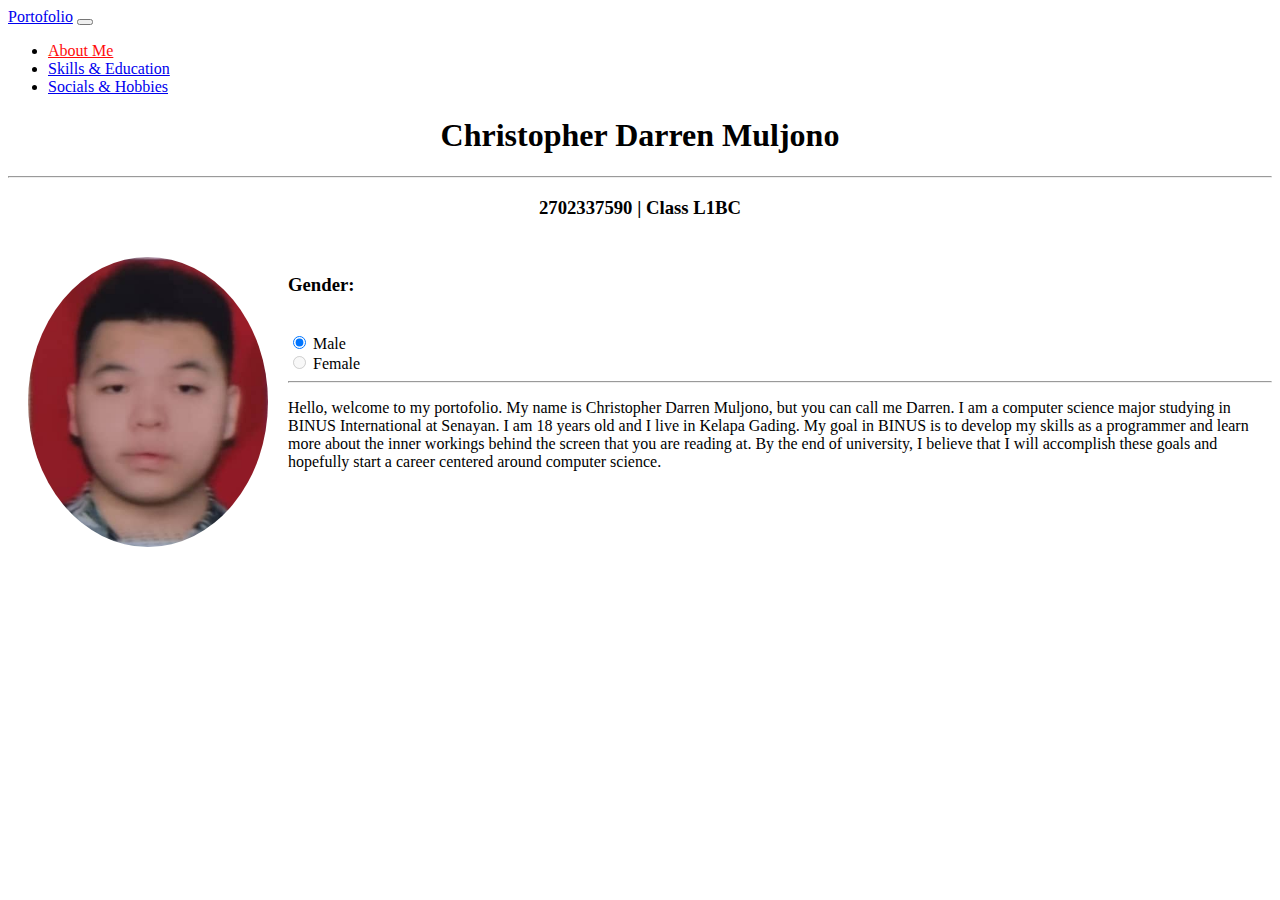
<file: about_me.html>
<!DOCTYPE html>
<html>
<head>
<meta name="viewport" content="width=device-width, initial-scale=1.0">
<link href="https://cdn.jsdelivr.net/npm/bootstrap@5.0.2/dist/css/bootstrap.min.css" rel="stylesheet" integrity="sha384-EVSTQN3/azprG1Anm3QDgpJLIm9Nao0Yz1ztcQTwFspd3yD65VohhpuuCOmLASjC" crossorigin="anonymous">
<link rel="stylesheet" href="index4.css">
<script src="https://cdn.jsdelivr.net/npm/bootstrap@5.0.2/dist/js/bootstrap.bundle.min.js" integrity="sha384-MrcW6ZMFYlzcLA8Nl+NtUVF0sA7MsXsP1UyJoMp4YLEuNSfAP+JcXn/tWtIaxVXM" crossorigin="anonymous"></script>
</head>

  <body>
      <nav class="navbar navbar-expand-lg navbar-light bg-light">
          <div class="container-fluid">
            <a class="navbar-brand" href="index.html">Portofolio</a>
            <button class="navbar-toggler" type="button" data-bs-toggle="collapse" data-bs-target="#navbarSupportedContent" aria-controls="navbarSupportedContent" aria-expanded="false" aria-label="Toggle navigation">
              <span class="navbar-toggler-icon"></span>
            </button>
            <div class="collapse navbar-collapse" id="navbarSupportedContent">
              <ul class="navbar-nav me-auto mb-2 mb-lg-0">
                <li class="nav-item">
                  <a class="active_menu nav-link active" aria-current="page" href="about_me.html">About Me</a>
                </li>
                <li class="nav-item">
                  <a class="nav-link" href="skills.html">Skills & Education</a>
                </li>
                <li class="nav-item">
                  <a class="nav-link" href="socials.html" id="navbarDropdown" role="button" aria-expanded="false">
                    Socials & Hobbies
                  </a>
                </li>
            </div>
          </div>
        </nav>

    <center><h1>Christopher Darren Muljono</h1></center><hr />
    <center><h3>2702337590 | Class L1BC</h3></center>
    <img class="pfp"src="pfp1.jpg" title="Call me Darren" height = "290" width="240" style="float:left; padding: 20px;" />
        <label>
            <br />  
            <h3>Gender:</h3>
            </label>
            <br>
            <input type="radio" id="gender" name="gender" checked> Male
            <br>  
            <input type="radio" id="gender" name="gender" disabled> Female</h3>
            <hr />
  <p>Hello, welcome to my portofolio. My name is Christopher Darren Muljono, but you can call me Darren. I am a computer science major studying in BINUS International at Senayan. I am 18 years old and I live in Kelapa Gading. My goal in BINUS is to develop my skills as a programmer and learn more about the inner workings behind the screen that you are reading at. By the end of university, I believe that I will accomplish these goals and hopefully start a career centered around computer science.</p>
</div>

</body>
</html>
</file>
<file: index4.css>
ul.topnav {
    list-style-type: none;
    margin: 0;
    padding: 0;
    overflow: hidden;
    background-color: #000000;
  }
  
  ul.topnav li {float: left;}
  
  ul.topnav li a {
    display: block;
    color: rgb(255, 255, 255);
    text-align: center;
    padding: 14px 16px;
    text-decoration: none;
  }
  
  ul.topnav li a:hover:not(.active) {background-color: #111;}
  
  ul.topnav li a.active {background-color: #1fd1fd;}
  
  ul.topnav li.right {float: right;}
  
  @media screen and (max-width: 600px) {
    ul.topnav li.right, 
    ul.topnav li {float: none;}
  }

.pfp {
border-radius: 50%;
}

.active_menu {
    color: rgb(255, 11, 11) !important;
}
</file>
